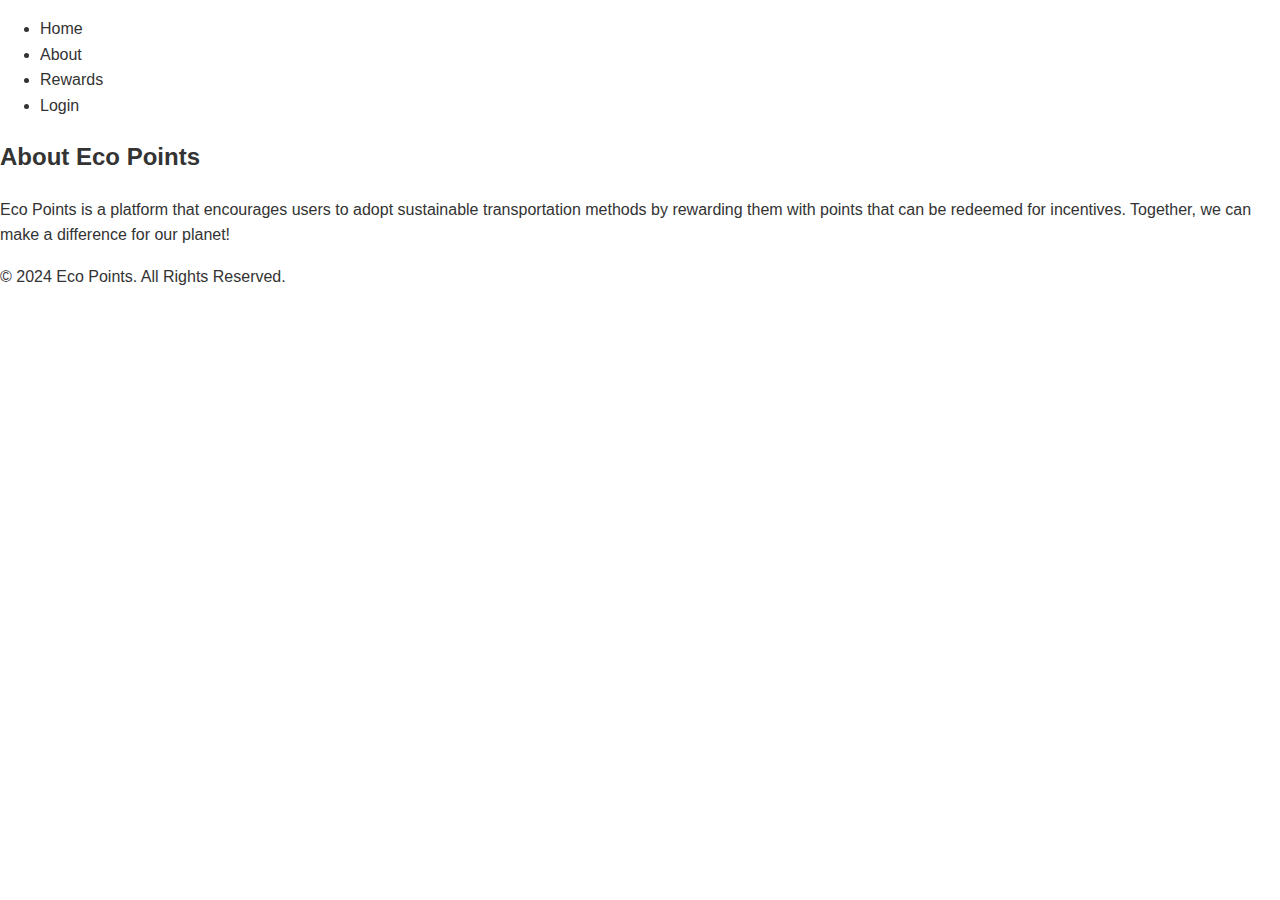
<file: about.html>
<!DOCTYPE html>
<html lang="en">
<head>
    <meta charset="UTF-8">
    <meta name="viewport" content="width=device-width, initial-scale=1.0">
    <title>About - Eco Points App</title>
    <link rel="stylesheet" href="style.css">
</head>
<body>
    <header>
        <nav>
            <ul class="navbar">
                <li><a href="index.html">Home</a></li>
                <li><a href="about.html">About</a></li>
                <li><a href="rewards.html">Rewards</a></li>
                <li><a href="login.html">Login</a></li>
            </ul>
        </nav>
    </header>
    <main>
        <section class="about">
            <h2>About Eco Points</h2>
            <p>Eco Points is a platform that encourages users to adopt sustainable transportation methods by rewarding them with points that can be redeemed for incentives. Together, we can make a difference for our planet!</p>
        </section>
    </main>
    <footer>
        <p>© 2024 Eco Points. All Rights Reserved.</p>
    </footer>
</body>
</html>
</file>
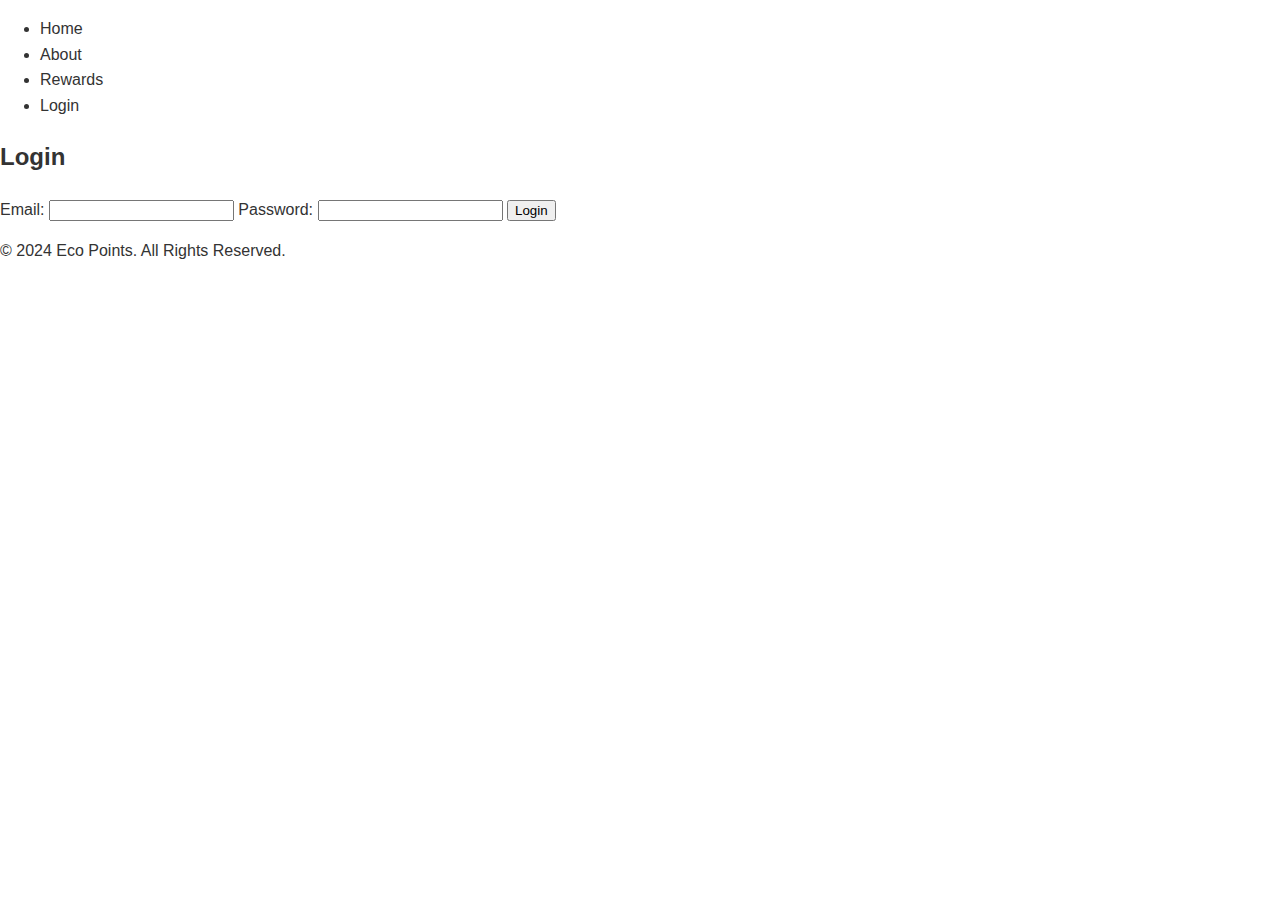
<file: login.html>
<!DOCTYPE html>
<html lang="en">
<head>
    <meta charset="UTF-8">
    <meta name="viewport" content="width=device-width, initial-scale=1.0">
    <title>Login - Eco Points App</title>
    <link rel="stylesheet" href="style.css">
</head>
<body>
    <header>
        <nav>
            <ul class="navbar">
                <li><a href="index.html">Home</a></li>
                <li><a href="about.html">About</a></li>
                <li><a href="rewards.html">Rewards</a></li>
                <li><a href="login.html">Login</a></li>
            </ul>
        </nav>
    </header>
    <main>
        <section class="login">
            <h2>Login</h2>
            <form action="#" method="post">
                <label for="email">Email:</label>
                <input type="email" id="email" name="email" required>
                
                <label for="password">Password:</label>
                <input type="password" id="password" name="password" required>
                
                <button type="submit">Login</button>
            </form>
        </section>
    </main>
    <footer>
        <p>© 2024 Eco Points. All Rights Reserved.</p>
    </footer>
</body>
</html>
</file>
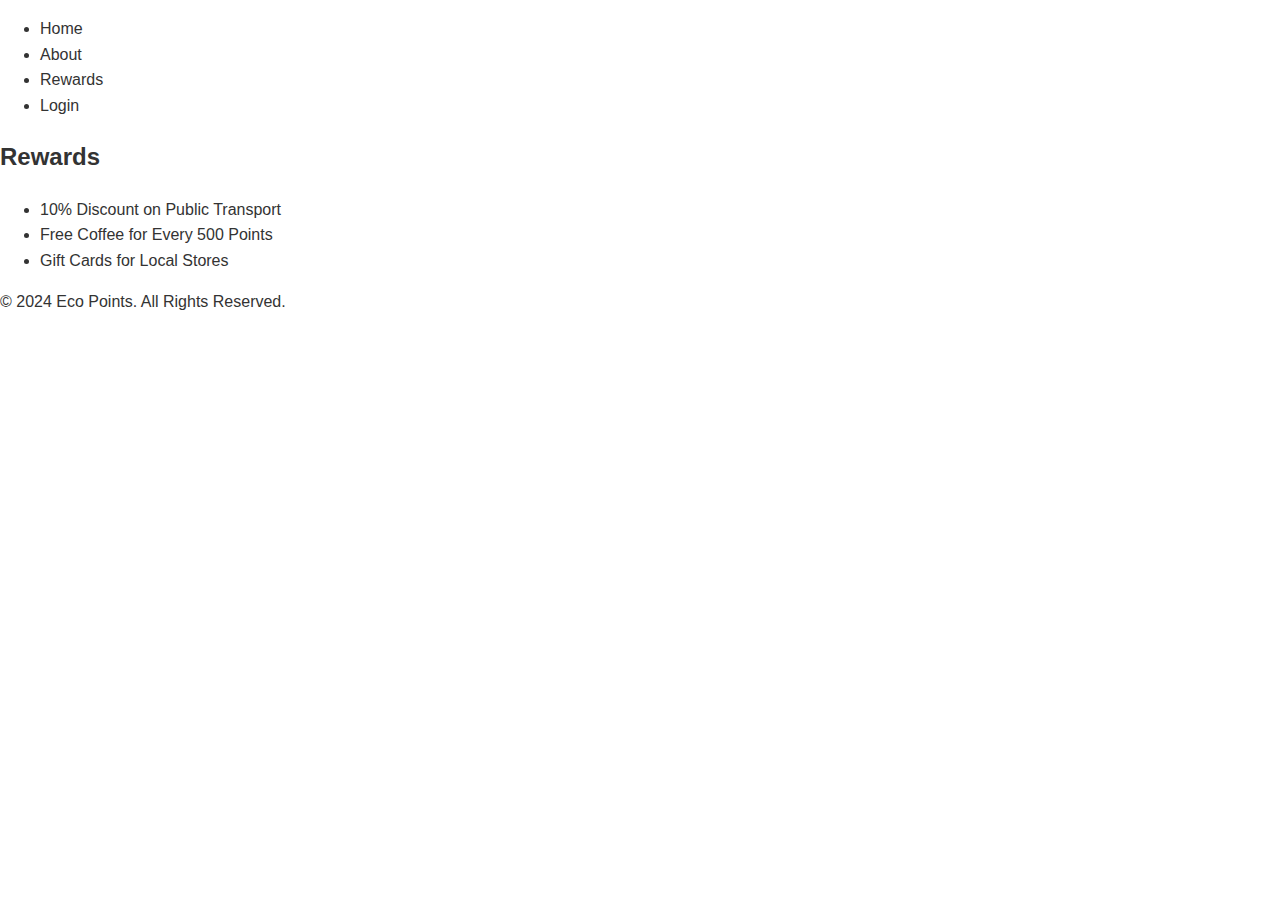
<file: rewards.html>
<!DOCTYPE html>
<html lang="en">
<head>
    <meta charset="UTF-8">
    <meta name="viewport" content="width=device-width, initial-scale=1.0">
    <title>Rewards - Eco Points App</title>
    <link rel="stylesheet" href="style.css">
</head>
<body>
    <header>
        <nav>
            <ul class="navbar">
                <li><a href="index.html">Home</a></li>
                <li><a href="about.html">About</a></li>
                <li><a href="rewards.html">Rewards</a></li>
                <li><a href="login.html">Login</a></li>
            </ul>
        </nav>
    </header>
    <main>
        <section class="rewards">
            <h2>Rewards</h2>
            <ul>
                <li>10% Discount on Public Transport</li>
                <li>Free Coffee for Every 500 Points</li>
                <li>Gift Cards for Local Stores</li>
            </ul>
        </section>
    </main>
    <footer>
        <p>© 2024 Eco Points. All Rights Reserved.</p>
    </footer>
</body>
</html>
</file>
<file: style.css>
/* Global Styles */
body {
    margin: 0;
    font-family: 'Inter', sans-serif;
    line-height: 1.6;
    color: #333;
}

a {
    text-decoration: none;
    color: inherit;
}

/* Header */
.main-header {
    background-color: rgba(0, 86, 164, 0.8); /* Semi-transparent Brampton blue */
    backdrop-filter: blur(8px);
    padding: 1rem 5%;
    display: flex;
    justify-content: space-between;
    align-items: center;
    position: sticky;
    top: 0;
    z-index: 1000;
}

.main-header .logo h1 {
    color: white;
    font-size: 1.5rem;
}

.main-header nav ul {
    list-style: none;
    display: flex;
    gap: 1rem;
}

.main-header nav ul li a {
    color: white;
    font-weight: 600;
    padding: 0.5rem 1rem;
    border-radius: 5px;
    transition: background-color 0.3s ease;
}

.main-header nav ul li a:hover {
    background-color: rgba(255, 255, 255, 0.3);
}

.main-header nav ul li .button {
    background-color: white;
    color: rgba(0, 86, 164, 1);
    font-weight: 700;
    padding: 0.5rem 1rem;
    border-radius: 20px;
}

/* Hero Section */
.hero {
    display: flex;
    justify-content: space-between;
    align-items: center;
    padding: 5% 5%;
    background: linear-gradient(to right, #0056a4, #003a75);
    color: white;
}

.hero-content {
    max-width: 50%;
}

.hero-content h1 {
    font-size: 3rem;
    margin-bottom: 1rem;
}

.hero-content p {
    margin-bottom: 2rem;
    font-size: 1.2rem;
}

.cta-button {
    background-color: #e63946; /* Brampton Transit red */
    color: white;
    padding: 0.8rem 1.5rem;
    font-size: 1rem;
    border: none;
    border-radius: 5px;
    font-weight: 600;
    cursor: pointer;
    transition: background-color 0.3s ease;
}

.cta-button:hover {
    background-color: #d62839;
}

/* Features Section */
.features {
    padding: 5% 5%;
    background-color: #f8f9fa;
    text-align: center;
}

.features h2 {
    font-size: 2.5rem;
    margin-bottom: 2rem;
}

.feature-grid {
    display: flex;
    justify-content: space-between;
    gap: 2rem;
}

.feature {
    flex: 1;
    text-align: center;
    background: white;
    padding: 2rem;
    border-radius: 10px;
    box-shadow: 0 4px 10px rgba(0, 0, 0, 0.1);
}

.feature img {
    width: 50px;
    margin-bottom: 1rem;
}

/* Signup Section */
.signup-section {
    padding: 5% 5%;
    background: linear-gradient(to right, #003a75, #0056a4);
    color: white;
    display: flex;
    justify-content: center;
}

.signup-form {
    max-width: 400px;
    width: 100%;
    background: white;
    color: #333;
    padding: 2rem;
    border-radius: 10px;
    box-shadow: 0 4px 10px rgba(0, 0, 0, 0.1);
}

.signup-form h2 {
    text-align: center;
    margin-bottom: 1.5rem;
}

.signup-form input,
.signup-form select,
.signup-form button {
    width: 100%;
    margin-bottom: 1rem;
    padding: 0.8rem;
    border-radius: 5px;
    border: 1px solid #ddd;
}

/* Footer */
.footer {
    background-color: #003a75;
    color: white;
    text-align: center;
    padding: 1rem 0;
}
</file>
